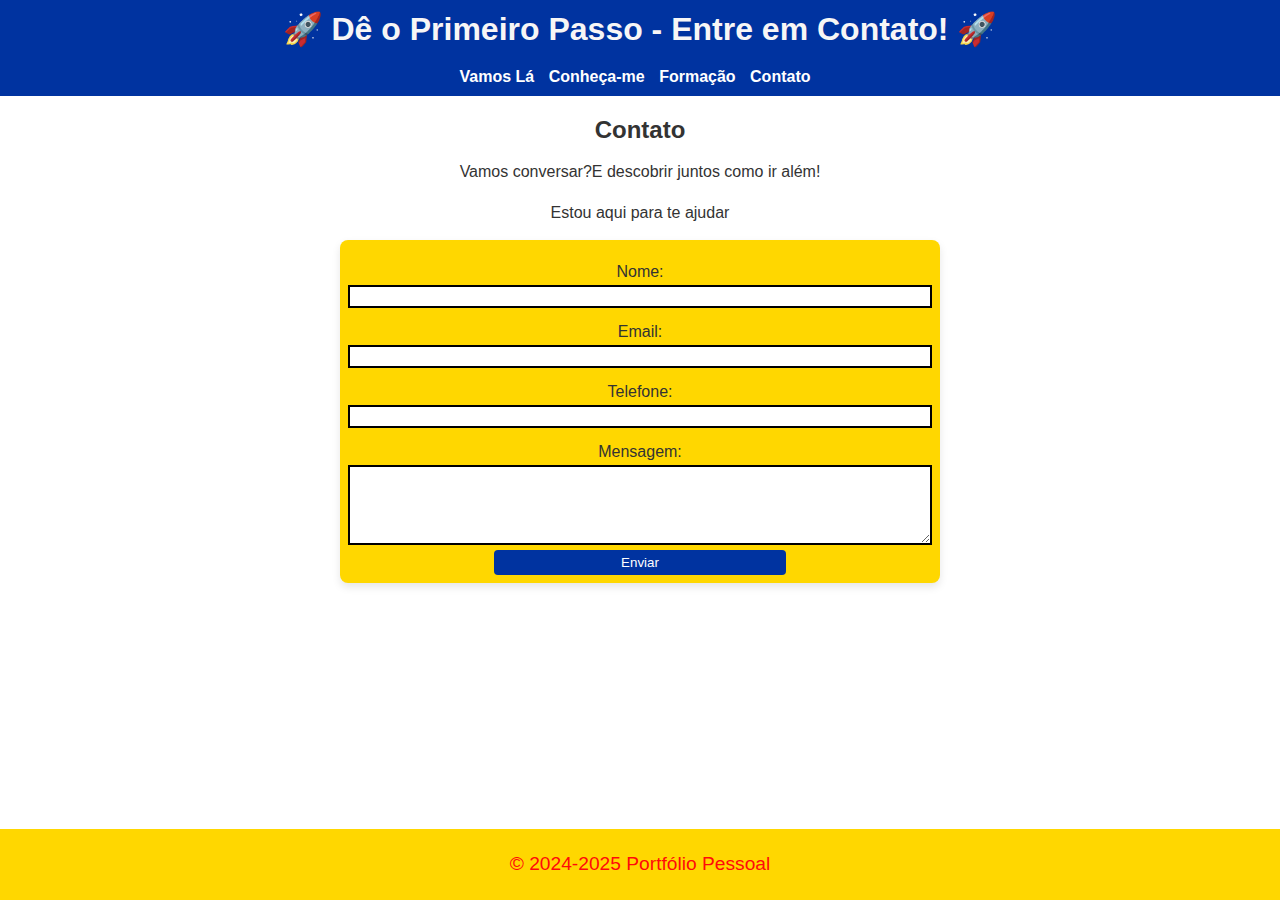
<file: contato.html>
<!DOCTYPE html>
<html lang="pt-br">
<head>
    <meta charset="UTF-8">
    <meta name="viewport" content="width=device-width, initial-scale=1.0">
    <title>Contato</title>
    <link rel="stylesheet" href="styles.css">
</head>
<body>
    <header>
        <h1>🚀 Dê o Primeiro Passo - Entre em Contato! 🚀</h1>
        <nav>
            <ul>
                <li><a href="index.html">Vamos Lá</a></li>
                <li><a href="sobre.html">Conheça-me </a></li>
                <li><a href="formação.html">Formação</a></li>
                <li><a href="contato.html">Contato</a></li>
            </ul>
        </nav>
    </header>
    <main>
        <div class="container">
        <h2>Contato</h2>
        <p>Vamos conversar?E descobrir juntos como ir além!</p>
        <p>Estou aqui para te ajudar</p>
    </div>
        <form action="#" method="post">
            <label for="nome">Nome:</label>
            <input type="text" id="nome" name="nome" required>
            <label for="email">Email:</label>
            <input type="email" id="email" name="email" required>
            <label for="telefone">Telefone:</label>
            <input type="tel" id="telefone" name="telefone">
            <label for="mensagem">Mensagem:</label>
            <textarea id="mensagem" name="mensagem" required></textarea>
            <button type="submit">Enviar</button>
        </form>
    </main>
    <footer>
        <p>&copy; 2024-2025  Portfólio Pessoal</p>
    </footer>
</body>
</html>
</file>
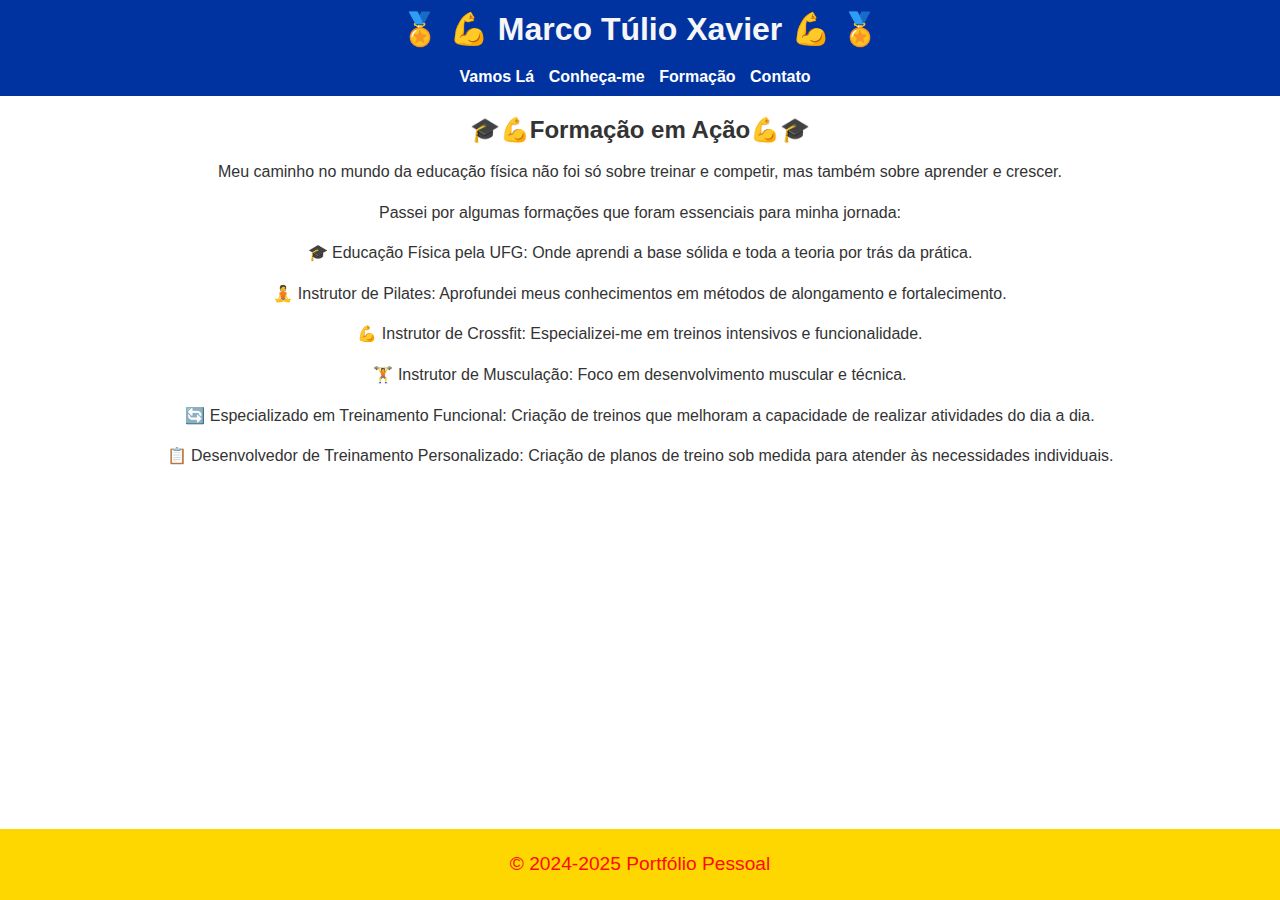
<file: formação.html>
<!DOCTYPE html>
<html lang="pt-br">
<head>
    <meta charset="UTF-8">
    <meta name="viewport" content="width=device-width, initial-scale=1.0">
    <title>Formação</title>
    <link rel="stylesheet" href="styles.css">
</head>
<body>
    <header>
        <h1>🏅 💪 Marco Túlio Xavier 💪 🏅 </h1>
        <nav>
            <ul>
                <li><a href="index.html">Vamos Lá</a></li>
                <li><a href="sobre.html">Conheça-me </a></li>
                <li><a href="formação.html">Formação</a></li>
                <li><a href="contato.html">Contato</a></li>
            </ul>
        </nav>
    </header>
    <main>
        <div class="container">
        <h2>🎓💪Formação em Ação💪🎓</h2>
        <p>Meu caminho no mundo da educação física não foi só sobre treinar e competir, mas também sobre aprender e crescer.</p>
        <p>Passei por algumas formações que foram essenciais para minha jornada:</p>
        <p>🎓  Educação Física pela UFG: Onde aprendi a base sólida e toda a teoria por trás da prática.</p>
        <p>🧘 Instrutor de Pilates: Aprofundei meus conhecimentos em métodos de alongamento e fortalecimento.</p>
        <p>💪 Instrutor de Crossfit: Especializei-me em treinos intensivos e funcionalidade.</p>
        <p>🏋️ Instrutor de Musculação: Foco em desenvolvimento muscular e técnica.</p>
        <p>🔄 Especializado em Treinamento Funcional: Criação de treinos que melhoram a capacidade de realizar atividades do dia a dia.</p>
        <p>📋 Desenvolvedor de Treinamento Personalizado: Criação de planos de treino sob medida para atender às necessidades individuais.</p>
         </div>
    </main>
    <footer>
        <p>&copy; 2024-2025  Portfólio Pessoal</p>
    </footer>
</body>
</html>
</file>
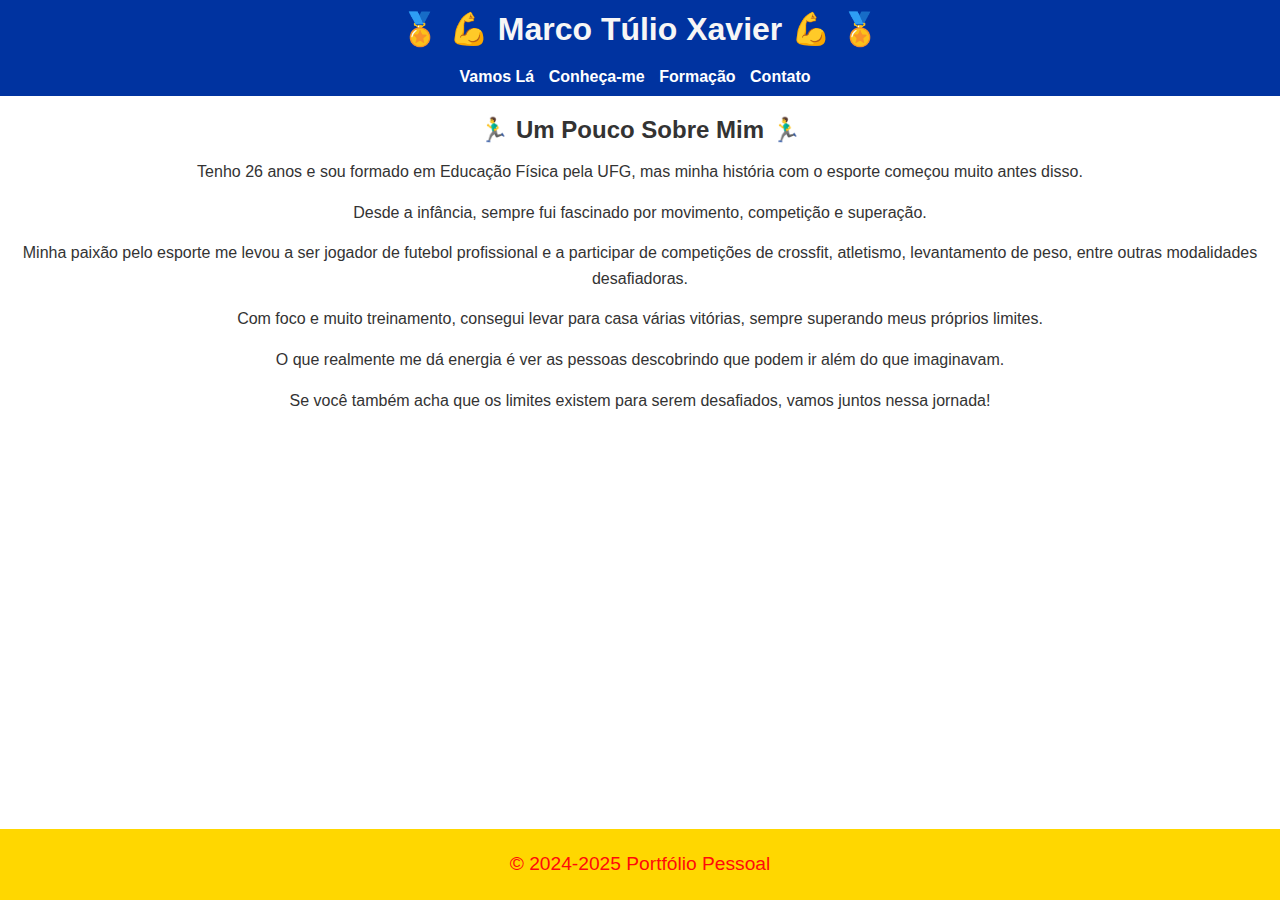
<file: sobre.html>
<!DOCTYPE html>
<html lang="pt-br">
<head>
    <meta charset="UTF-8">
    <meta name="viewport" content="width=device-width, initial-scale=1.0">
    <title>Sobre Mim</title>
    <link rel="stylesheet" href="styles.css">
</head>
<body>
    <header>
        <h1> 🏅 💪 Marco Túlio Xavier 💪 🏅 </h1>
        <nav>
            <ul>
                <li><a href="index.html">Vamos Lá </a></li>
                <li><a href="sobre.html">Conheça-me </a></li>
                <li><a href="formação.html">Formação</a></li>
                <li><a href="contato.html">Contato</a></li>
            </ul>
        </nav>
    </header>
    <main>
        <div class="container">
            <h2>🏃‍♂️ Um Pouco Sobre Mim 🏃‍♂️</h2>
            <p>Tenho 26 anos e sou formado em Educação Física pela UFG, mas minha história com o esporte começou muito antes disso.</p>
            <p>Desde a infância, sempre fui fascinado por movimento, competição e superação.</p>
            <p>Minha paixão pelo esporte me levou a ser jogador de futebol profissional e a participar de competições de crossfit, atletismo, levantamento de peso, entre outras modalidades desafiadoras.</p>
            <p>Com foco e muito treinamento, consegui levar para casa várias vitórias, sempre superando meus próprios limites.</p>
            <p>O que realmente me dá energia é ver as pessoas descobrindo que podem ir além do que imaginavam.</p>
            <p>Se você também acha que os limites existem para serem desafiados, vamos juntos nessa jornada!</p>
     </div>
    </main>
    <footer>
        <p>&copy; 2024-2025 Portfólio Pessoal</p>
    </footer>
</body>
</html>
</file>
<file: styles.css>
/* Reseta o margin e padding padrão dos elementos */
* {
    margin: 0;
    padding: 0;
    box-sizing: border-box;
}

/* Define o estilo do body */
body {
    font-family: 'Oswald', sans-serif;
    color: #333;
    background-color: #fff;
    text-align: center;
}

/* Define o estilo do header */
header {
    background-color: #0033A0; /* Azul Escuro */
    color: rgb(245, 7, 7);
    padding: 10px 0;
    text-align: center;
}

header h1 {
    margin-bottom: 20px;
    color: rgb(247, 246, 246);
}

/* Estilo do menu de navegação */
nav ul {
    list-style: none;
    padding: 0;
    font-family: 'Oswald', sans-serif;
    text-align: center;
}

nav ul li {
    display: inline;
    margin-right: 10px;
}

nav ul li a {
    color: white;
    text-decoration: none;
    font-weight: bold;
}

nav ul li a:hover {
    text-decoration: underline;
}

/* Define o estilo do main */
main {
    padding: 20px;
    font-family: 'Oswald', sans-serif;
}

/* Estilo para títulos h2 */
h2 {
    margin-top: 20%
    margin-bottom: 15px;
    font-family: 'Oswald', sans-serif;
}

/* Estilo para parágrafos */
p {
    margin-top: 15px;
    margin-bottom: 15px;
    line-height: 1.6;
}

/* Define o estilo do footer */
footer {
    background-color: #FFD700; /* Amarelo */
    color: #ff0a0a; /* Vermelho */
    text-align: center;
    padding: 5px 0; /* Reduz o padding para fazer a faixa mais fina */
    position: fixed;
    width: 100%;
    bottom: 0;
    font-family: 'Oswald', sans-serif;
    font-size: 1.2em; /* Ajuste o tamanho da fonte conforme necessário */
    line-height: 1.2; /* Ajusta a altura da linha para melhorar a legibilidade do texto */
}



/* Estilo para a seção de introdução */
.intro-content {
    display: flex;
    align-items: center; /* Alinha verticalmente */
    justify-content: space-between; /* Espaça as imagens e o texto */
    flex-wrap: wrap; /* Permite que o conteúdo se ajuste em diferentes tamanhos de tela */
    gap: 20px; /* Espaço entre o texto e as imagens */
}

/* Estilo para o texto */
.text {
    flex: 1; /* Faz o texto ocupar o espaço disponível */
    max-width: 600px; /* Limita a largura máxima do texto */
    margin: 0 auto; /* Centraliza o texto */
}

/* Estilo para as imagens do perfil */
.profile-img {
    width: 320px; /* Ajusta a largura das imagens */
    height: auto; /* Mantém a proporção da imagem */
    border-radius: 10px; /* Bordas arredondadas */
    box-shadow: 0 4px 8px rgba(0, 0, 0, 0.1); /* Sombra suave */
}

/* Imagem à esquerda */
.profile-img.left {
    transform: rotate(-15deg); /* Rotaciona a imagem à esquerda */
}

/* Imagem à direita */
.profile-img.right {
    transform: rotate(17deg); /* Rotaciona a imagem à direita */
}

/* Estilo para o formulário de contato */
form {
    display: flex;
    flex-direction: column;
    max-width: 600px; /* Ajusta o tamanho máximo do formulário */
    margin: 0 auto; /* Centraliza o formulário na página */
    padding: 8px; /* Adiciona um pouco de espaço interno */
    border-radius: 8px; /* Adiciona bordas arredondadas */
    background-color: #FFD700; /*  */
    box-shadow: 0 4px 8px rgba(0, 0, 0, 0.1); /* Corrige a sintaxe da sombra */
    font-family: 'Oswald', sans-serif; /* Atualiza a fonte */
    text-align: center; /* Centraliza o texto dentro do formulário */
}

form label {
    margin-top:15px; /* Espaço acima dos labels */
    margin-bottom: 2px; /* Espaço abaixo dos labels */
    display: block; /* Faz com que o label ocupe a largura total */
}

form input, form textarea {
    margin-top: 2px; /* Espaço acima dos campos */
    padding: 2px;
    border: 2px solid #000; /* Preto */
    width: 100%; /* Faz os campos ocuparem toda a largura do formulário */
    box-sizing: border-box; /* Inclui o padding e a borda no tamanho total do campo */
    font-family: 'Oswald', sans-serif; /* Atualiza a fonte */
}

form textarea {
    resize: vertical; /* Permite redimensionar o campo de texto apenas na vertical */
    min-height: 80px; /* Altura mínima para o campo de texto */
}

form button {
    margin-top: 5px; /* Espaço acima do botão */
    padding: 5px;
    border: none;
    background-color: #0033A0; /* Azul Vibrante */
    color: #FFFFFF; /* Branco */
    cursor: pointer;
    width: 50%; /* Faz o botão ocupar metade da largura do formulário */
    align-self: center; /* Centraliza o botão horizontalmente no formulário */
    border-radius: 4px; /* Bordas arredondadas */
    font-family: 'Oswald', sans-serif; /* Atualiza a fonte */
}

form button:hover {
    background-color: #C8102E; /* Vermelho mais escuro */
}
</file>
